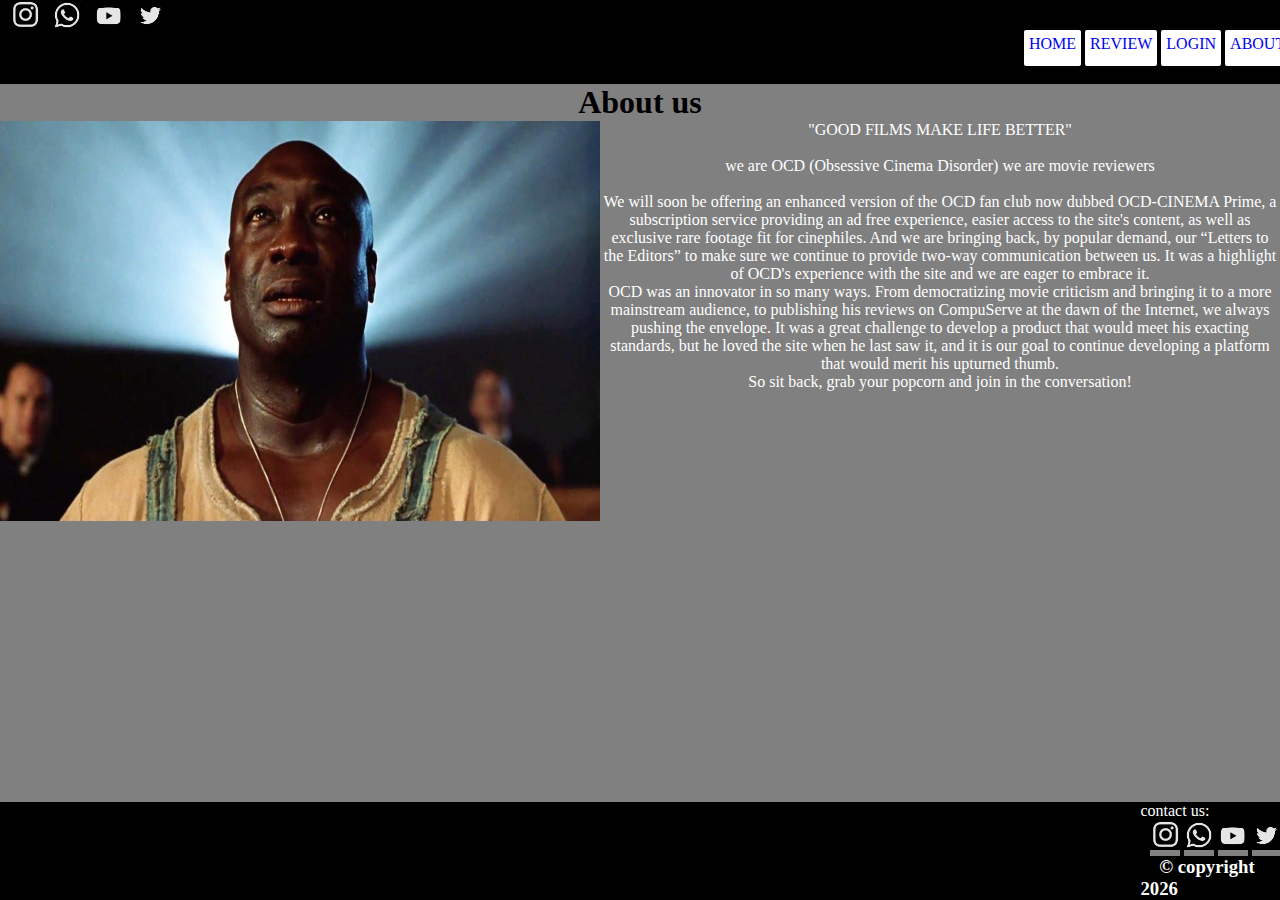
<file: about.html>
<!DOCTYPE html>
<html lang="en">
<head>
    <meta charset="UTF-8">
    <meta name="viewport" content="width=device-width, initial-scale=1.0">
    <title>About</title>
    <link rel="stylesheet" href="Assing.css">
</head>
<body>
    <ul class="socials" id="socialid" >
        <a href="instagram.com"><li class="social"  ><img src="insta.png"  alt=""></li></a>
        &nbsp;    &nbsp;
        <a href="whatsapp.com"><li class="social" ><img src="whatsapp.png" alt=""></li></a>
        &nbsp;    &nbsp;
        <a href="youtube.com"><li class="social" ><img src="youtube.png" alt=""></li></a>
        &nbsp;    &nbsp;
       <a href="twitter.com"><li class="social" ><img src="twitter1.png" alt=""></li></a>
      </ul>
      <div class="heading_link" >
    
           
            <div class="links" >
              <a class="linking" href="index.html">HOME</a>   &nbsp;    &nbsp;
              <a class="linking" href="DUNE.html">REVIEW</a>   &nbsp;    &nbsp;
              <a  class="linking" href="Login.html">LOGIN</a>    &nbsp; &nbsp; 
              <a class="linking" href="about.html">ABOUT</a> &nbsp; &nbsp;
             
    
           
        </div>
        <br>
      </div>
      
    <style>
        * {
            background-color: grey;
        }
    </style>
   <h1 class="about_title" >About us</h1> 
   <div class="about" >
       <div class="about_green" >
        <img src="green.jpg" alt="">
       </div>
      
<div class="about_text" >

     "GOOD FILMS MAKE LIFE BETTER"

    <br>
    <br>
    we are OCD (Obsessive Cinema Disorder) we are movie reviewers
    <br>
    <br>
    We will soon be offering an enhanced version of the OCD fan club now dubbed OCD-CINEMA Prime, a subscription service providing an ad free experience, easier access to the site's content, as well as exclusive rare footage fit for cinephiles. And we are bringing back, by popular demand, our “Letters to the Editors” to make sure we continue to provide two-way communication between us. It was a highlight of OCD's experience with the site and we are eager to embrace it.
    <br>
    OCD was an innovator in so many ways. From democratizing movie criticism and bringing it to a more mainstream audience, to publishing his reviews on CompuServe at the dawn of the Internet, we always pushing the envelope. It was a great challenge to develop a product that would meet his exacting standards, but he loved the site when he last saw it, and it is our goal to continue developing a platform that would merit his upturned thumb.
    <br>
    So sit back, grab your popcorn and join in the conversation!
   </div>
</div>


</body>

<footer class="footers" >  
     <div class="footer_separate">
    <div class="footer_content_login" >  
      contact us:
      <ul class="socials" id="socialid" >
        <a href="instagram.com"><li class="social"  ><img src="insta.png"  alt=""></li></a>
        &nbsp;    &nbsp;
        <a href="whatsapp.com"><li class="social" ><img src="whatsapp.png" alt=""></li></a>
        &nbsp;    &nbsp;
        <a href="youtube.com"><li class="social" ><img src="youtube.png" alt=""></li></a>
        &nbsp;    &nbsp;
       <a href="twitter.com"><li class="social" ><img src="twitter1.png" alt=""></li></a>
      </ul>
      
  
      <h3 class="copyright" > &nbsp; &nbsp; &#169; copyright
      <script>
      var dates = new Date();
      document.write(dates.getFullYear()); 
      </script>  
      </h3></div>
    </div>
  </footer>
</html>
</file>
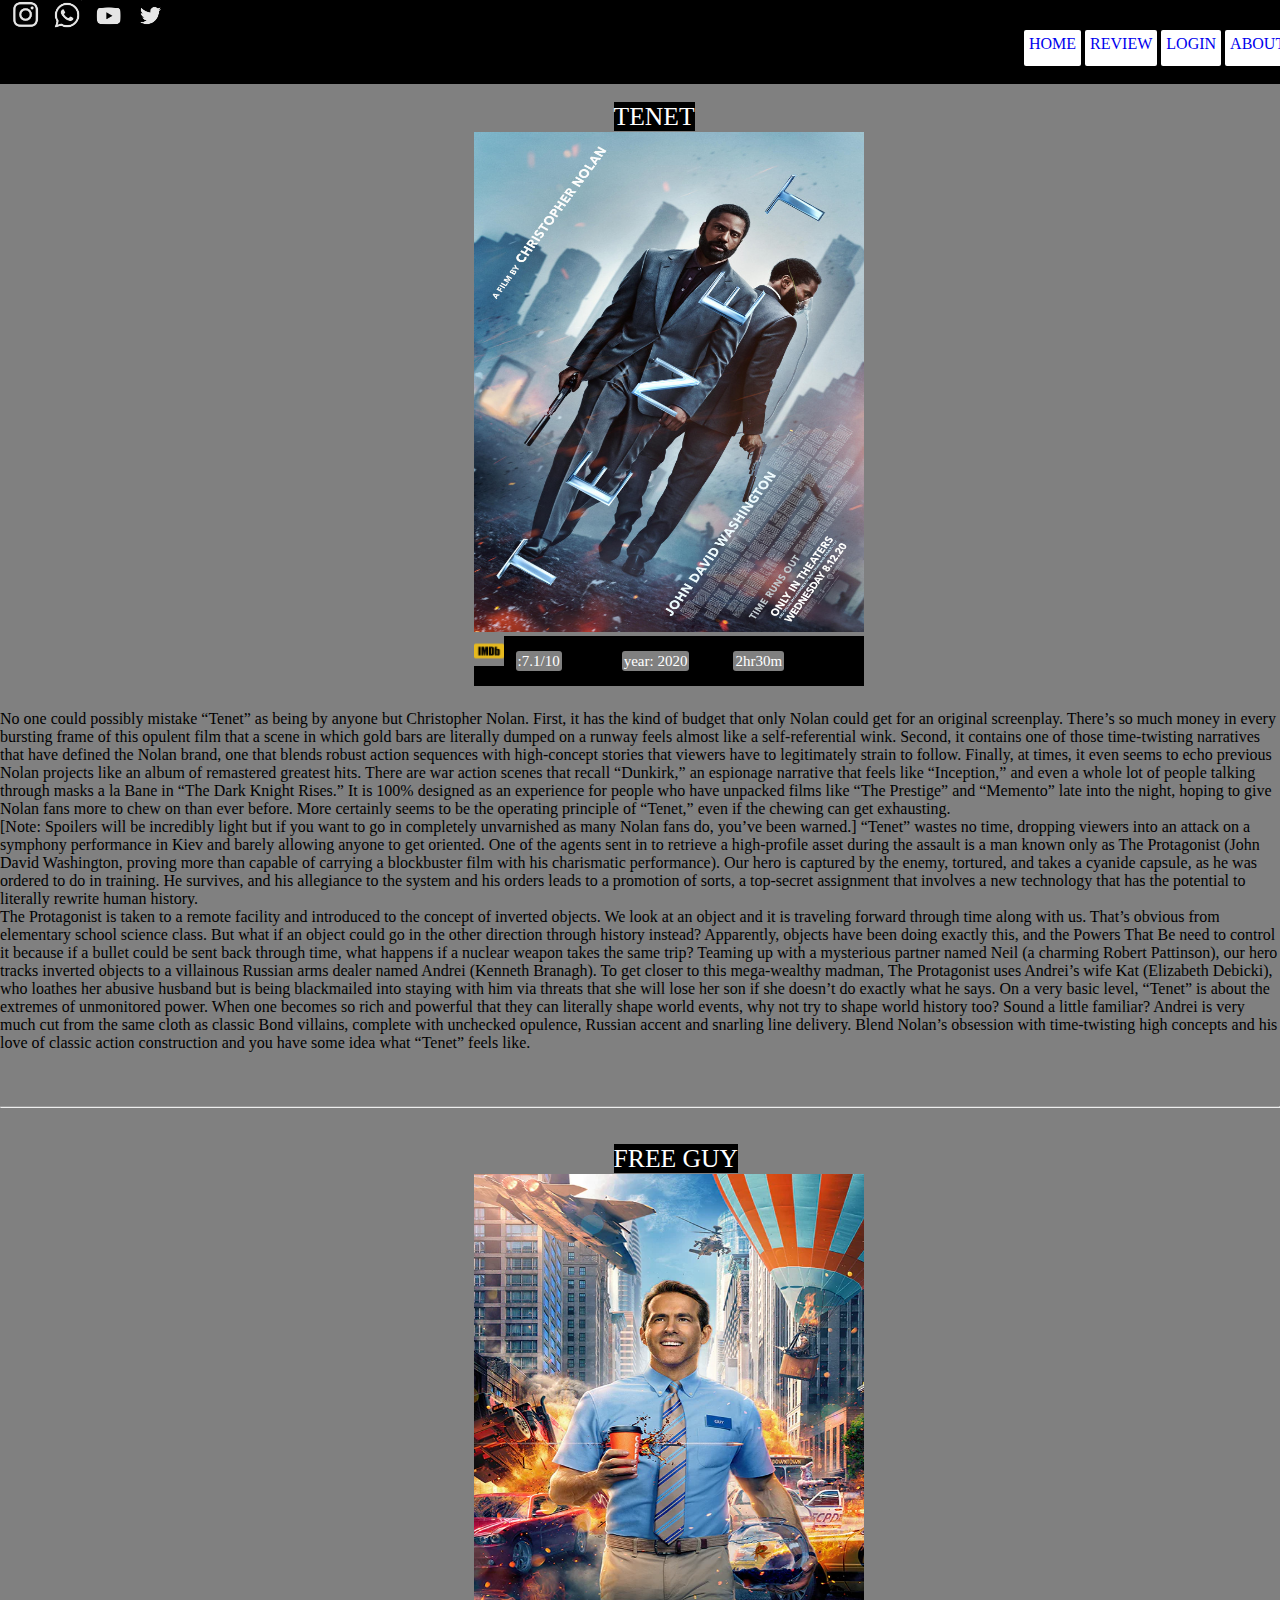
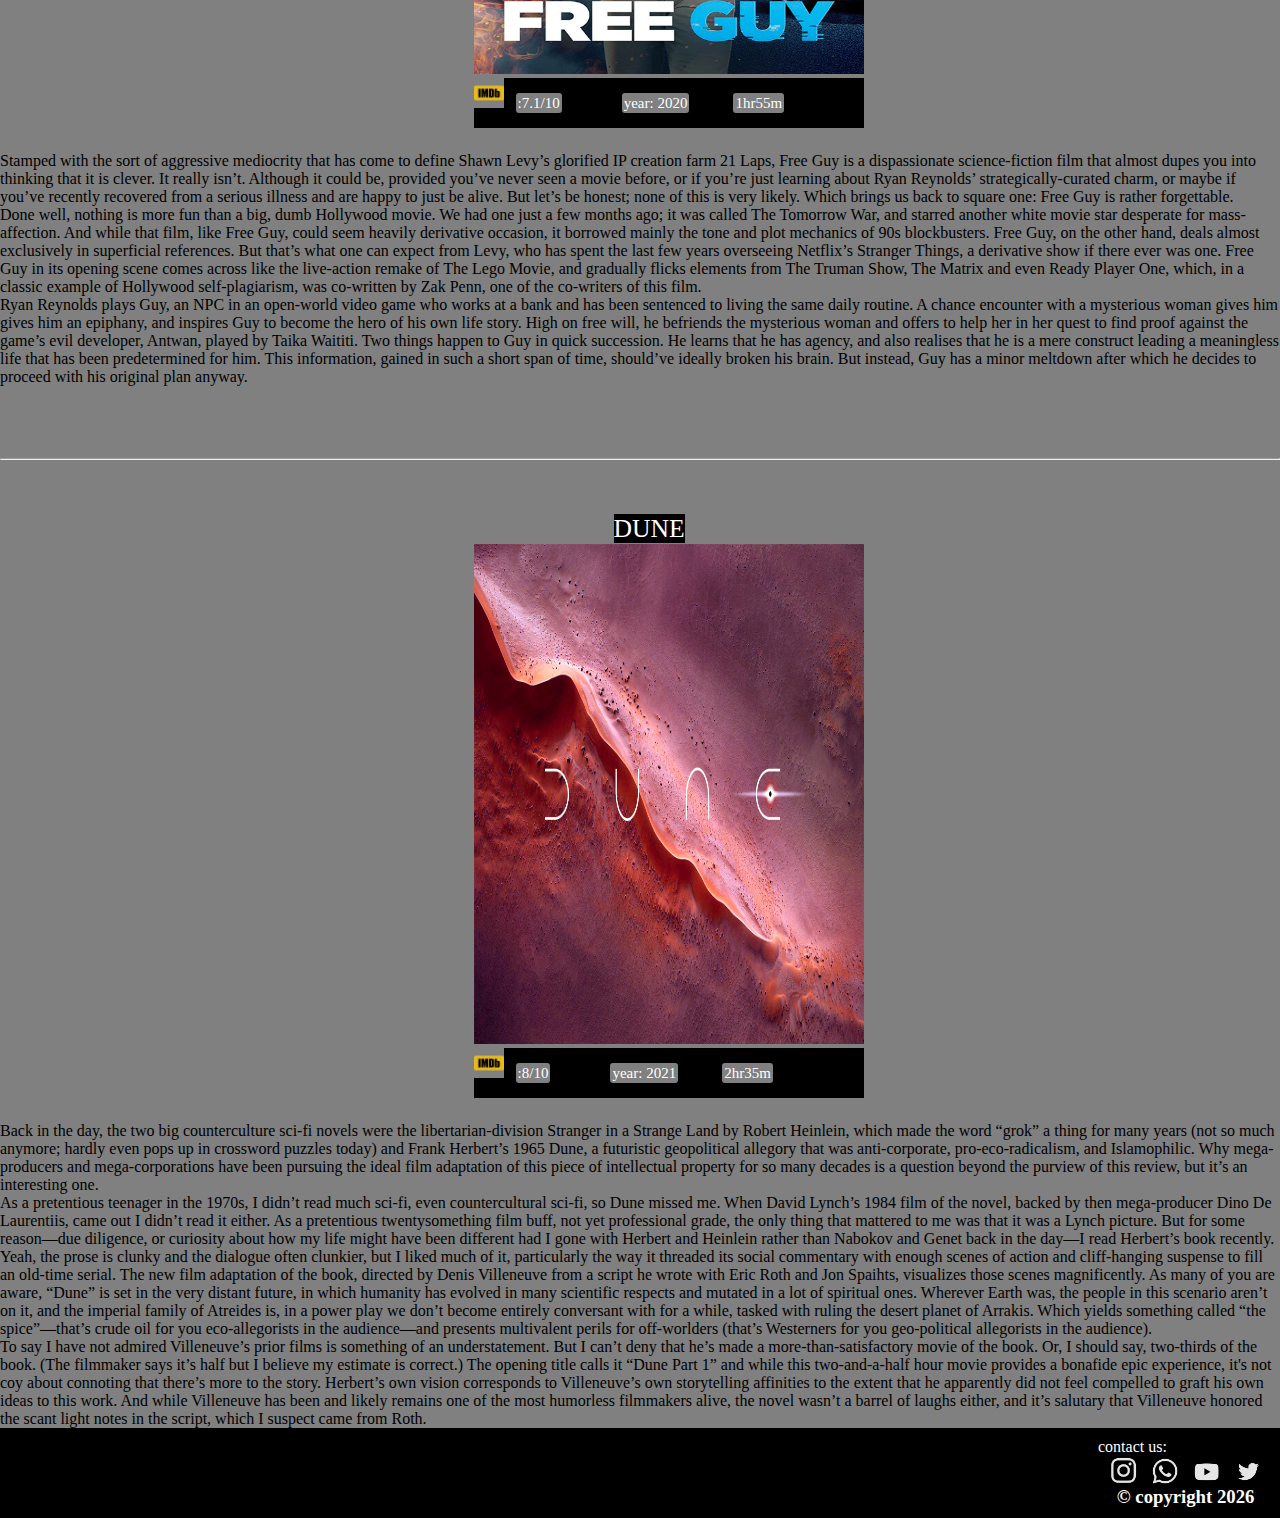
<file: DUNE.html>
<!DOCTYPE html>
<html lang="en">
<head>
    <meta charset="UTF-8">
    <meta name="viewport" content="width=device-width, initial-scale=1.0">
    <title>Dune</title>
    <link rel="stylesheet" href="Assing.css">
</head>
<body>
    <style>
        *{
            background-color: grey;
        }
    </style>


    <ul class="socials" id="socialid" >
        <a href="instagram.com"><li class="social"  ><img src="insta.png"  alt=""></li></a>
        &nbsp;    &nbsp;
        <a href="whatsapp.com"><li class="social" ><img src="whatsapp.png" alt=""></li></a>
        &nbsp;    &nbsp;
        <a href="youtube.com"><li class="social" ><img src="youtube.png" alt=""></li></a>
        &nbsp;    &nbsp;
       <a href="twitter.com"><li class="social" ><img src="twitter1.png" alt=""></li></a>
      </ul>
      <div class="heading_link" >
        
           
            <div class="links" >
              <a class="linking" href="index.html">HOME</a>   &nbsp;    &nbsp;
              <a class="linking" href="DUNE.html">REVIEW</a>   &nbsp;    &nbsp;
              <a  class="linking" href="Login.html">LOGIN</a>    &nbsp; &nbsp; 
              <a class="linking" href="about.html">ABOUT</a> &nbsp; &nbsp;
           
        </div>
        <br>
      </div>
    
    <br>
    
    <div class="PHOTO" id="TENET-2" >
         <span class="heading" >TENET</span> 
        
        <div class="latest-image" >
            <img src="TENET.jpg" alt="">
            <div class="latest-description" >
              <img  src="imdb.png" alt="">&nbsp;&nbsp;&nbsp;<span class="spanning" >:7.1/10</span>
              &nbsp; &nbsp; &nbsp; &nbsp; &nbsp; &nbsp; &nbsp;
                  <span class="spanning" >year: 2020</span> 
                   &nbsp; &nbsp; &nbsp; &nbsp; &nbsp;
                   <span class="spanning" > 2hr30m</span>
          </div>

           </div>
    </div>
    <br><br><br><br><br>
    <br>

    <div class="review-content" >
        No one could possibly mistake “Tenet” as being by anyone but Christopher Nolan. First, it has the kind of budget that only Nolan could get for an original screenplay. There’s so much money in every bursting frame of this opulent film that a scene in which gold
         bars are literally dumped on a runway feels almost like a self-referential wink. Second, it contains one of those time-twisting narratives that have defined the Nolan brand, one that blends robust action sequences with high-concept stories that viewers have to legitimately
         strain to follow. Finally, at times, it even seems
         to echo previous Nolan projects like an album of remastered greatest hits. There are war action scenes that recall “Dunkirk,” an espionage narrative that feels like “Inception,” and even a whole lot of people talking through masks a la Bane in “The Dark Knight Rises.” It is 100% designed as an
         experience for people who have unpacked films like “The Prestige” and “Memento” late into the night, hoping to give Nolan fans more to chew on than ever before. More certainly seems to be the operating principle of “Tenet,” even if the chewing can get exhausting.
        <br>
        [Note: Spoilers will be incredibly light but if you want to go in completely unvarnished as many Nolan fans do, you’ve been warned.]

“Tenet” wastes no time, dropping viewers 
into an attack on a symphony performance in Kiev and barely allowing anyone to get oriented. One of the agents sent in to retrieve a high-profile asset during the assault is a man known only as The Protagonist (John David Washington, proving 
more than capable of carrying a blockbuster film with his charismatic performance). Our hero is captured by the enemy, tortured, and takes a cyanide capsule, as he was ordered to do in training. He survives, and his allegiance to the system and his orders leads to a
 promotion of sorts, a top-secret assignment that involves a new technology that has the potential to literally rewrite human history.
<br>The Protagonist is taken to a remote facility
 and introduced to the concept of inverted objects. We look at an object and it is traveling forward through time along with us. That’s obvious from elementary school science class. But what if an object could go in the other direction through history instead? Apparently, objects have been 
 doing exactly this, and the Powers That Be need to control it because if a bullet could be sent back through time,
  what happens if a nuclear weapon takes the same trip?

Teaming up with a mysterious partner 
named Neil (a charming Robert Pattinson), our hero tracks inverted objects to a villainous Russian arms dealer named Andrei (Kenneth Branagh). To get closer to this mega-wealthy madman, The Protagonist uses Andrei’s wife Kat (Elizabeth Debicki), who loathes her abusive husband but is being blackmailed into staying with him via threats that she will lose
 her son if she doesn’t do exactly what he says. On a very basic level, “Tenet” is about the extremes of unmonitored power. When one becomes so rich and powerful that they can literally shape world events, why not try to shape world history too? Sound a little familiar? Andrei is very much cut from the same cloth as classic Bond
  villains, complete with unchecked opulence, Russian accent and snarling 
line delivery. Blend Nolan’s obsession with time-twisting high concepts and his love of classic action construction and you have some idea what “Tenet” feels like.


    </div>

<br><br><br>
<hr>
<br>


<br>
    <div class="PHOTO" id="FREEGUY-2" >
        <span class="heading">FREE GUY</span>
        
        <div class="latest-image" >
            <img src="free-guy.png" alt="">
            <div class="latest-description" >
                <img  src="imdb.png" alt="">&nbsp;&nbsp;&nbsp;<span class="spanning" >:7.1/10</span>
             &nbsp; &nbsp; &nbsp; &nbsp; &nbsp; &nbsp; &nbsp;
                 <span class="spanning" >year: 2020</span> 
                  &nbsp; &nbsp; &nbsp; &nbsp; &nbsp;
                  <span class="spanning" > 1hr55m</span>
            </div>
        </div>
    </div>
    <br><br><br> <br>
    <br><br>
    <div class="review-content">
        Stamped with the sort of aggressive mediocrity that has come to define Shawn Levy’s glorified IP creation farm 21 Laps, Free Guy is a dispassionate 
        science-fiction film that almost dupes you into thinking that it is clever. It really isn’t.

Although it could be, provided you’ve never seen a movie before, or if you’re just learning about Ryan Reynolds’ 
strategically-curated charm, or maybe if you’ve recently recovered from a serious illness and are happy to 
just be alive. But let’s be honest; none of this is very likely. Which brings us
 back to square one: Free Guy is rather forgettable.
<br>
Done well, nothing is more fun than a big, dumb Hollywood movie. We had one just a few months ago; 
it was called The Tomorrow War, and starred another white movie star desperate for mass-affection. And while that 
film, like Free Guy, could seem heavily derivative
occasion, it borrowed mainly the tone and
 plot mechanics of 90s blockbusters. Free Guy, on the other hand, deals almost exclusively in superficial references.

But that’s what one can expect from Levy, who has spent the last few years overseeing Netflix’s Stranger Things, a derivative show if there ever was one.
 Free Guy in its opening scene comes across like the live-action remake of The Lego Movie, and gradually flicks elements from
 The Truman Show, The Matrix and even Ready Player One, which, in a classic example of Hollywood self-plagiarism, was co-written by Zak Penn,
  one of the co-writers of this film.
<br>Ryan Reynolds plays Guy, an NPC in an open-world video game who works at a bank and has been sentenced to living the same daily routine. A chance encounter 
with a mysterious woman gives him gives him an epiphany, and inspires Guy to become the 
hero of his own life story. High on free
 will, he befriends the mysterious woman and offers to help her in her quest to find proof against the game’s evil developer, Antwan, played by Taika Waititi.

Two things happen to Guy in quick succession. He learns that he has agency, and also realises that he is a mere construct leading a meaningless life that
 has been predetermined for him.
 This information, gained in such a short span of time, should’ve ideally broken his brain.
 But instead, Guy has a minor 
meltdown after which he decides to proceed with his original plan anyway.


    </div>
    <br><br><br>
    <br>
    <hr>

    <br><br>
    <div class="flexing" >
    
    <br>
    <div class="PHOTO" id="DUNE-2">
        <span class="heading" >DUNE</span>
    <div class="latest-image" >
        <img src="dune2.jpg" alt="">
        <div class="latest-description" >
            <img  src="imdb.png" alt="">&nbsp;&nbsp;&nbsp;<span class="spanning" >:8/10</span>
            &nbsp; &nbsp; &nbsp; &nbsp; &nbsp; &nbsp; &nbsp;
                <span class="spanning" >year: 2021</span> 
                 &nbsp; &nbsp; &nbsp; &nbsp; &nbsp;
                 <span class="spanning" > 2hr35m</span>
        </div>
    </div>

</div>
<br><br><br><br><br>
<br>
<div class="review-content">
    Back in the day, the two big counterculture sci-fi novels were the libertarian-division Stranger in a Strange
     Land by Robert Heinlein, which made the word “grok” a thing for many years (not so much anymore; hardly even pops up in crossword puzzles today) and Frank
      Herbert’s 1965 Dune, a futuristic geopolitical allegory that was anti-corporate, pro-eco-radicalism, and Islamophilic. Why mega-producers and mega-corporations
      have been pursuing the ideal film adaptation of this piece
      of intellectual property for so many decades is a
      question beyond the purview of this review, but it’s an interesting one.
    <br>
    As a pretentious teenager in the 1970s, I didn’t read much sci-fi, even countercultural sci-fi, so Dune missed me. When David Lynch’s 1984 film of the novel,
     backed by then mega-producer Dino De Laurentiis, came out I didn’t read it either. As a pretentious twentysomething film buff, not yet professional grade, the only thing 
    that mattered to me was that it was a Lynch picture. But for some reason—due diligence, or curiosity about 
    how my life might have been different had I gone with Herbert
     and Heinlein rather than Nabokov and Genet back in the day—I 
    read Herbert’s book recently. Yeah, the prose is clunky and the dialogue often clunkier, but I liked much of it, particularly the way it threaded its social commentary with enough
     scenes of action and cliff-hanging suspense to fill an old-time serial.

The new film adaptation of the book, directed by Denis Villeneuve from a script he wrote with Eric Roth and Jon Spaihts, visualizes those scenes magnificently. As many of you are aware, “Dune” is set in the very 
distant future, in which humanity has evolved in many scientific respects
 and mutated in a lot of spiritual ones. Wherever Earth was, the people in this scenario aren’t on it,
 and the imperial family of Atreides is, in a power play we don’t become entirely conversant with for a while,
 tasked with ruling the desert planet of Arrakis. Which yields something
 called “the spice”—that’s crude oil for you eco-allegorists in the audience—and presents multivalent perils for off-worlders (that’s Westerners for you geo-political allegorists in the audience).
<br>
To say I have not admired Villeneuve’s prior films is something of an understatement. But I can’t deny that he’s made a more-than-satisfactory movie of the book. Or, I should say, two-thirds of the book.

(The filmmaker says it’s half but I believe my estimate is correct.) The opening title calls it “Dune Part 1” and while this two-and-a-half hour movie provides a bonafide epic experience, it's not coy about connoting that there’s more to the story. Herbert’s own
 vision corresponds to Villeneuve’s own
 storytelling affinities to the extent that he apparently did not feel compelled to graft his own ideas to this work. And while Villeneuve has been and likely remains one of the most humorless filmmakers alive, the novel wasn’t a barrel of laughs either, and it’s salutary
  that Villeneuve honored the scant light notes in the script, which I suspect came from Roth.


</div>

</div>


</body>
<footer class="footers" >   
    <div class="footer_content" >  
      contact us:
      <ul class="socials" id="socialid" >
        <a href="instagram.com"><li class="social"  ><img src="insta.png"  alt=""></li></a>
        &nbsp;    &nbsp;
        <a href="whatsapp.com"><li class="social" ><img src="whatsapp.png" alt=""></li></a>
        &nbsp;    &nbsp;
        <a href="youtube.com"><li class="social" ><img src="youtube.png" alt=""></li></a>
        &nbsp;    &nbsp;
       <a href="twitter.com"><li class="social" ><img src="twitter1.png" alt=""></li></a>
      </ul>
      
  
      <h3 class="copyright" > &nbsp; &nbsp; &#169; copyright
      <script>
      var dates = new Date();
      document.write(dates.getFullYear()); 
      </script>  
      </h3></div>
  </footer>


</html>
</file>
<file: Assing.css>
/* ----------------------Common-------------------------------------------- */
@import url("https://fonts.googleapis.com/css?family=Luckiest+Guy");
* {
  margin: 0%;
  padding: 0%;
}

:root {
  --bgcolor: ;
}
.slider {
  width: 100%;
  display: flex;
}
/* --------------------Index------------------------------------------------------ */
.logo-img img {
  width: 700px;
  height: 150px;
  object-fit: cover;
  margin-left: 28%;
}
.logo-img {
  background-color: black;
  box-shadow: 6px 6px 22px 0px rgba(0, 0, 0, 1);
}

#link_text {
  display: flex;
  color: #5ab3cf;
  font-size: 20px;
  background-color: antiquewhite;
}

.head-content {
  position: relative;
  width: 100%;
  height: 100%;
}

.scroll img {
  height: 50px;
  width: 50px;
  background-color: black;
  margin-left: 49%;
}

/*-------------------------Latest column----------------------*/

.latest-column {
  display: flex;
  height: 600px;
  width: 100%;
  background-color: #c2bfbf;
}

.latest-image {
  width: 100%;
  height: 100%;
  transition: 2s;
}
.latest-image img {
  margin-left: 0%;
  width: 390px;
  height: 500px;
}
.left-content {
  width: 75%;
}
.latest-holder {
  width: 50%;
  position: relative;
  margin: 20px;
  overflow: hidden;
}
.latest-image :hover {
  box-shadow: -8px -3px 7px 34px rgba(0, 0, 0, 0.75);
}

.latest-overlay {
  position: absolute;
  left: -10%;
  top: 10%;
  width: 225px;
  font-family: Georgia, serif;
  font-size: 1.5vw;
  background-color: black;
  color: white;
  text-align: center;
  transform: rotate(-45deg);
}

.latest-description {
  position: absolute;
  width: 200px;
  color: white;
  height: 50px;
  width: 390px;
  background-color: black;
}
.latest-description img {
  width: 30px;
  height: 30px;
}

.spanning {
  font-family: Georgia, serif;
  text-align: center;
  padding: 2px;
  background: gray;
  border: 0;
  outline: none;
  cursor: pointer;
  font-size: 15px;
  font-weight: 500;
  border-radius: 3px;
  width: 50px;
  margin-top: 50%;
  box-shadow: 1px 1px 1px black;
}

#descrip {
  border-radius: 3px;
  background-color: black;
  color: white;
}

/*-------------------------Latest form ---------------------------------------------*/
#login_text {
  color: black;
  text-align: center;
}
.form {
  position: relative;
  height: 400px;
  margin-top: auto;
  margin-bottom: auto;
  width: 300px;
  border-radius: 1px;
  background-image: url(film-70638_960_720.jpg);
  background-size: cover;
  box-shadow: -8px -3px 7px 14px rgba(0, 0, 0, 0.75);
  border-radius: 3px;
}

.labs {
  font-family: Georgia, serif;
  text-align: center;
  padding: 2px;
  background: #e5e5e5;
  border: 0;
  outline: none;
  cursor: pointer;
  font-size: 20px;
  font-weight: 500;
  border-radius: 3px;
  margin-left: 0px;
  margin-top: 6px;
  width: 110px;
  box-shadow: 1px 1px 1px black;
}

.inp {
  font-family: Georgia, serif;
  text-align: center;
  padding: 2px;
  background: #e5e5e5;
  border: 0;
  outline: none;
  cursor: pointer;
  font-size: 20px;
  font-weight: 500;
  border-radius: 3px;
  margin-left: 20%;
  margin-top: 6px;
  width: 200px;
  box-shadow: 1px 1px 1px black;
}
.inps {
  font-family: Georgia, serif;

  padding: 2px;
  background: #e5e5e5;
  border: 0;
  outline: none;
  cursor: pointer;
  font-size: 20px;
  font-weight: 500;
  border-radius: 3px;
  width: 20px;
  box-shadow: 1px 1px 1px black;
}

.slicking img {
  display: flex;
  height: 300px;
  width: 300px;
}

.but {
  font-family: Georgia, serif;
  text-align: center;
  padding: 2px;
  background: gray;
  border: 0;
  outline: none;
  cursor: pointer;
  font-size: 22px;
  font-weight: 500;
  border-radius: 3px;
  margin-left: 50px;
  margin-top: 6px;
  width: 200px;
  box-shadow: 1px 1px 1px black;
}
.search {
  font-family: Georgia, serif;
  text-align: center;
  padding: 2px;
  background: #e5e5e5;
  border: 0;
  outline: none;
  cursor: pointer;
  font-size: 20px;
  font-weight: 500;
  border-radius: 3px;

  margin-top: 6px;
  width: 295px;
  box-shadow: 0px 0px 1px black;
}
/*-----------------------------------------------------------------------------------------*/
.PHOTO {
  width: 700px;
  height: 500px;
  margin-left: 37%;
}

/*-----------------------footer-----------------------------------------------------------------------*/

.footer {
  background-color: black;
}

.footers {
  background-color: black;
  color: white;
}
.footer_content {
  background-color: black;
  color: white;
  position: relative;
  margin-left: 85%;
  padding: 10px;
  right: 0;
  bottom: 0;
}
.footer_content_login {
  background-color: black;
  color: white;
  position: absolute;
  padding-left: 89.1%;
  bottom: 0;
}
.copyright {
  background-color: black;
}

/*-----------------------login form--------------------------------------------*/

/*------------------------login--------------------------------------------------------------------*/
.ending {
  background-color: black;
  display: flex;
  align-items: center;
  justify-content: center;
}
.log_txt {
  margin-left: 20%;
  text-align: center;
  font-size: 30px;
  color: #545151;
  box-shadow: 0 1px 5px blanchedalmond;
  width: 180px;
  height: 40px;
  object-fit: cover;
  background-image: url(gif.gif);
  background-clip: text;
  -webkit-background-clip: text;
}

#b {
  color: grey;
  text-align: center;
  padding: 2px;
  background: blanchedalmond;
  border: 0;
  outline: none;
  cursor: pointer;
  font-size: 22px;
  font-weight: 500;
  border-radius: 30px;
  margin-left: 50px;
  margin-top: 6px;
  width: 200px;
  box-shadow: 1px 1px 1px blanchedalmond;
}

#c {
  color: white;
  text-align: center;
  padding: 2px;
  background: grey;
  border: 0;
  outline: none;
  cursor: pointer;
  font-size: 22px;
  font-weight: 500;
  border-radius: 30px;
  margin-left: 9px;
  margin-top: 6px;
  width: 280px;
  box-shadow: 1px 1px 1px blanchedalmond;
}

.form1 {
  height: 280px;
  width: 300px;
  background-image: url(film-70638_960_720.jpg);
}
.form2 {
  margin-left: 40%;
  height: 350px;
  width: 300px;
  background-image: url(film-70638_960_720.jpg);
  object-fit: cover;
  box-shadow: 0 1px 5px blanchedalmond;
  border-radius: 10px;
}

.but {
  padding: 10px 60px;
  background: #fff;
  border: 0;
  outline: none;
  cursor: pointer;
  font-size: 22px;
  font-weight: 500;
  border-radius: 30px;
}

.popup {
  box-shadow: 0 1px 5px blanchedalmond;
  padding: 20px;
  margin: 16px;
  float: left;
  height: 400 px;
  width: 350px;
  background-image: url(film-70638_960_720.jpg);
  font-family: -apple-system, BlinkMacSystemFont, "Segoe UI", Roboto, Oxygen,
    Ubuntu, Cantarell, "Open Sans", "Helvetica Neue", sans-serif;
  position: absolute;
  top: 0%;
  left: 50%;
  border-radius: 6px;
  transform: translate(-50%, -50%) scale(0.1);
  text-align: center;
  padding: 0 30px 30px;
  color: black;
  visibility: hidden;
  transition: transform 0.3s, top 0.3s;
  border-radius: 15px;
}

.popup img {
  width: 100px;
  margin-top: -50px;
  border-radius: 60%;
  color: #1d1e2c;
  background-color: #5ab3cf;
  box-shadow: 0 3px 5px rgba(red, green, blue, 0.2);
}

.popup h2 {
  font-size: 39px;
  font-weight: 500;
  color: #fff;
  margin: 30px 0 10px;
  border-radius: 40px;
}

.popup p {
  color: #fff;
  background-color: grey;

  border-radius: 10px;
}

.popup button {
  width: 100%;
  margin-top: 50px;
  padding: 10px 0;
  background: grey;
  color: white;
  border: 0;
  outline: none;
  font-size: 18px;
  border-radius: 40px;
  cursor: pointer;
  box-shadow: 0 2px 5px rgba(red, green, blue, 0.2);
}

.open-popup {
  visibility: visible;
  top: 50%;
  transform: translate(-50%, -50%) scale(1);
}
/*-----------------------------------------------------------------*/
/* -----common header--------------Links------------------------------*/

.heading_link {
  background-color: black;
}

.links {
  background-color: black;
  display: flex;
  margin-left: 80%;
}

.linking {
  display: flex;
  padding: 5px;
  border-radius: 2px;
  text-decoration: none;
  list-style: none;
  background-color: white;
}

.linking::before {
  content: "";
  position: absolute;
  background-color: red;
  height: 3px;
  left: 0;
  bottom: -8px;

  transition: transform 300ms ease-in-out;
  transform: scaleX(0);
}

.linking:hover::before,
.linking:focus::before {
  transform: scalex(1.4);
}

a li {
  transition: all 1s linear;
}
a:hover li {
  transform: scale(1.4);
}

.socials {
  position: relative;
  list-style: none;
  text-decoration: none;
  display: flex;
  color: white;
  background-color: black;
  padding-left: 10px;
}

.social img {
  position: relative;
  display: flex;
  width: 30px;
  height: 30px;
  background-color: #e5e5e5;
}

/*------------------------Reviews-------------------------------------------------*/

.heading {
  font-size: 2vw;
  margin-left: 20%;
  text-align: center;
  background-color: black;
  color: white;
}

.review {
  font-family: Georgia, serif;
  text-align: center;
  color: #d1cece;
}
/*----------------------about--------------------------*/
.about {
  text-align: center;
  display: flex;
}
.about_green img {
  width: 600px;
  height: 400px;
  box-shadow: 0 2px 5px rgba(red, green, blue, 0.2);
}
.about_title {
  color: black;
  text-align: center;
}
.about_text {
  color: white;
}
</file>
